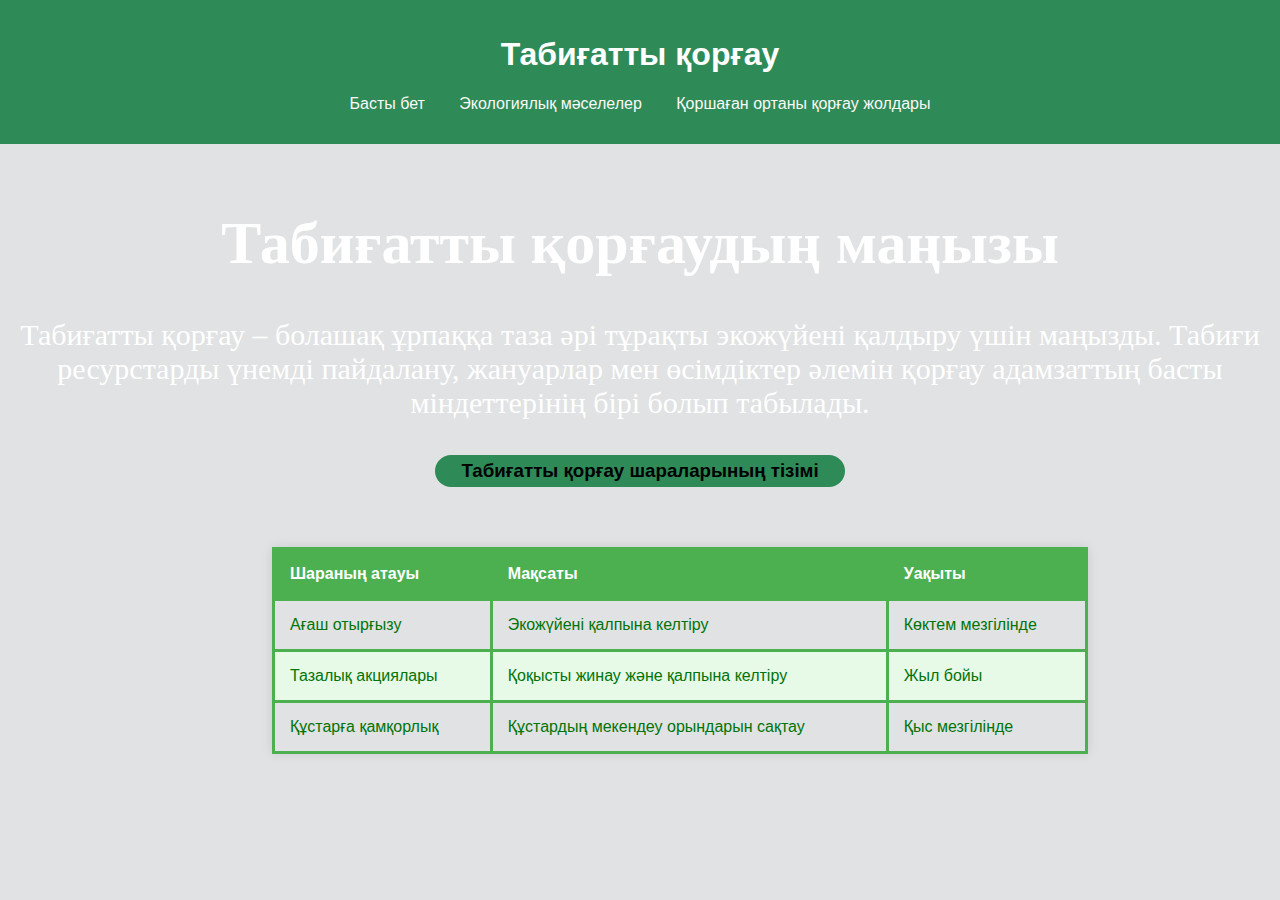
<file: index.html>
<!DOCTYPE html>
<html lang="kk">
<head>
    <meta charset="UTF-8">
    <meta name="viewport" content="width=device-width, initial-scale=1.0">
    <title>Табиғатты қорғау</title>
    <link rel="stylesheet" href="css/Eko.css" >
</head>
<body>
    <header>
    
        <h1>Табиғатты қорғау</h1>

        

        </div>
        <nav>
            <ul>
                <li class="id"><a href="index.html">Басты бет</a></li>
                <li class="id"><a href="issues.html">Экологиялық мәселелер</a></li>
                <li class="id"><a href="solutions.html">Қоршаған ортаны қорғау жолдары</a></li>
            </ul>
        </nav>
    </header>

    <main>
        <div class="afisha">
           
            <h1 class="">Табиғатты қорғаудың маңызы</h1>
            <h10 class="">Табиғатты қорғау – болашақ ұрпаққа таза әрі тұрақты экожүйені қалдыру үшін маңызды. Табиғи ресурстарды үнемді пайдалану, жануарлар мен өсімдіктер әлемін қорғау адамзаттың басты міндеттерінің бірі болып табылады.</h10>

      </div>
     
           
        
           <h3>Табиғатты қорғау шараларының тізімі </h3>

      <div class="keste">
      <table border="1">
          <thead>
              <tr>
                  <th>Шараның атауы</th>
                  <th>Мақсаты</th>
                  <th>Уақыты</th>
              </tr>
          </thead>
          <tbody>
              <tr>
                  <td>Ағаш отырғызу</td>
                  <td>Экожүйені қалпына келтіру</td>
                  <td>Көктем мезгілінде</td>
              </tr>
              <tr>
                  <td>Тазалық акциялары</td>
                  <td>Қоқысты жинау және қалпына келтіру</td>
                  <td>Жыл бойы</td>
              </tr>
              <tr>
                  <td>Құстарға қамқорлық</td>
                  <td>Құстардың мекендеу орындарын сақтау</td>
                  <td>Қыс мезгілінде</td>
              </tr>
          </tbody>
      </table>
    </div>
  </main>

   
 
</body>
</html>
</file>
<file: css/Eko.css>
body {
    font-family: Arial, sans-serif;
    margin: 0;
    padding: 0;
    background-color: #8b929643;
    height: 100%;
     
}

header {
    background-color: #2e8b57;
    color: white;
    padding: 15px;
    text-align: center;
    
   
}
.p{
    background-color: #2e8b57;
    color: white;
    padding: 15px;
    text-align: center;
}
.img{
    width: 1000px;
    height: 1000px;
}
nav ul {
    list-style: none;
    padding: 0;
}

nav ul li {
    display: inline;
    margin: 0 15px;
}

nav ul li a {
    color: rgb(251, 248, 248);
    text-decoration: none;
}

main {
    padding: 20px; 
    text-align: center;
}

footer {
    background-color: #2e8b57;
    color: white;
    text-align: center;
    padding: 10px 0;
    width: 100%;
    bottom: 0;
}
.id{
 
    box-shadow: 0 3px 0px #e8eae500;
    transition-duration: 500ms;
}
.id:hover{
    color: aqua;
    top: 3px;
    box-shadow: 0 6px 0px #52e35900;
    background-color: #50ed0d;
}

 .afisha{
    position: relative;
    top: 5px;
    color: rgb(255, 255, 255);
    font-size: 30px;
    background-image: url(https://grizly.club/sec2/uploads/posts/2024-02/grizly-club-p-fon-priroda-s-listochkami-27.jpg);
    background-repeat: no-repeat;
    font-family: cursive;
}
h3{
    position: relative;
    top: 40px;
    background-color: #2e8b57;
    border-radius: 20px;
    width: 400px;
    display: flex;
    justify-content: center;
    align-items: center;
    margin: 0 auto;
    padding: 5px;
    
}

.keste{
    position: relative;  
    top: -30px; 
    top: 30px;
    margin-left: 80px;
    border-radius: 10px ;
    color: rgb(1, 116, 9);
    padding: 50px 70px;
} 

video{
    width: 1000px;
    height: 500px;
    margin-left: 90px;
    top: -300px;
}  

h2{
    background-color: #2ecc71;
    width: 500px;
    display: flex;
    justify-content: center;
    align-items: center;
    margin: 0 auto;
    padding: 3px;
    top: 100  px;
  }
  
 
 p{
    transition-property: all;
    transition-duration: 0.5s;
    transition-delay: 0s;
    transition-timing-function: cubic-bezier(0.68,-0.55,0.265,1.55);
 }
 p:hover{
    background-color: #45a049;
    
 }
 table {
    width: 80%;
    margin: 20px auto;
    border-collapse: collapse;
    box-shadow: 0 0 10px rgba(0, 0, 0, 0.1);
   
}
th, td {
    padding: 15px;
    text-align: left;
    border: 3px solid #4CAF50;
}
th {
    background-color: #4CAF50;
    color: white;
   
}
tr:nth-child(even) {
    background-color: #e7f9e7;
}
tr:hover {
    background-color: #d0f0c0;
}

.card2 {
    display: flex;
    justify-content: space-between; 
}
  
.card {
    margin: 10px;
   
    width: 18rem;
    border: 2px solid #4CAF50; 
    border-radius: 10px;
    box-shadow: 0 4px 8px rgba(0, 0, 0, 0.2); 
    overflow: hidden; 
}


.card-img-top {
    width: 100%; 
    height: 40%; 
    
}

.card-body {
    background-color: #f0f9f0; 
    padding: 15px; 
}

.card-title {
    color: #4CAF50; 
    margin-bottom: 10px;
}
.card-text {
    color: #333; 
    margin-bottom: 15px; 
}

.btn {
    background-color: #4CAF50; 
    color: white;
    padding: 10px 20px; 
    border: none; /* Шекара жоқ */
    border-radius: 5px; 
    text-decoration: none; /* Төменгі сызық жоқ */
    transition: background-color 0.3s; 
}

.btn:hover {
    background-color: #000000;
}
@media (max-width:768px) {
    header {
        padding: 15px 50px;
        font-size: 20px;
      } 
  .keste{
    grid-template-columns: 1fr 1fr;
    gap: 30px;
  }
    }
@media (max-width:500px) {
    header{
        padding: 10px 20px;
        font-size: 16px;
    }
    .card2{
        grid-template-columns: 1fr;
        gap: 20px;
    }
}
</file>
